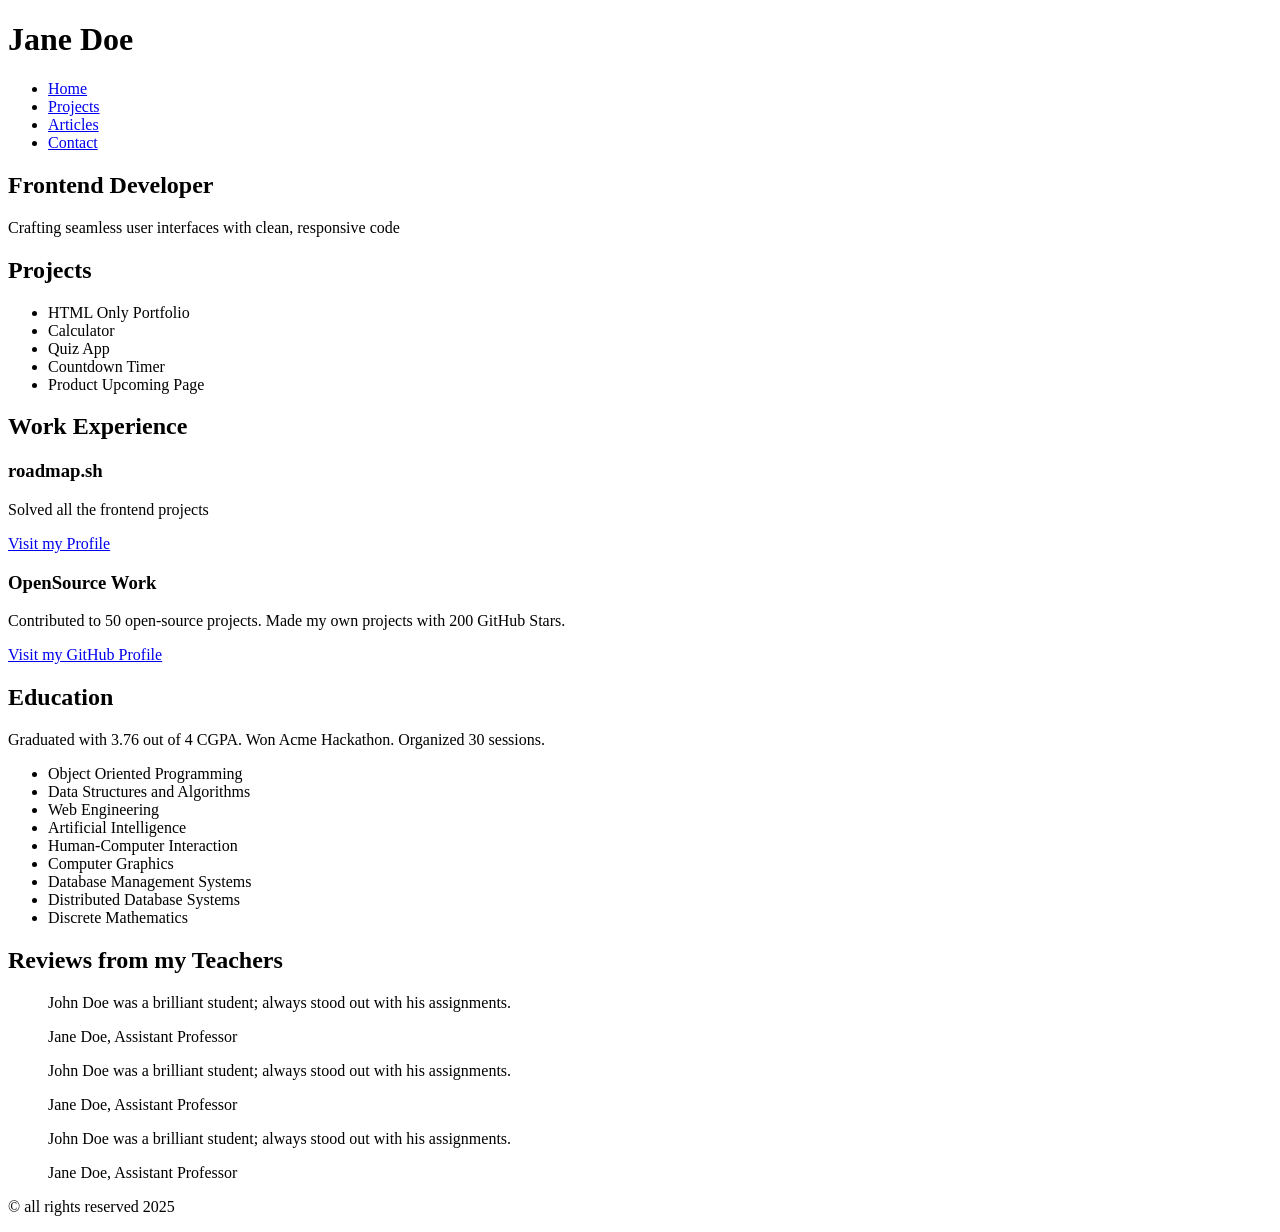
<file: Basic HTML Website/index.html>
<!DOCTYPE html>
<html lang="en">
  <head>
    <meta charset="UTF-8" />
    <meta name="viewport" content="width=device-width, initial-scale=1.0" />
    <!-- SEO Meta Tags -->
    <meta
      name="description"
      content="Projects for a simple HTML-only website for roadmap.sh frontend"
    />
    <meta name="keywords" content="Frontend Project, HTML, Roadmap.sh" />
    <meta name="author" content="Austin Hill" />
    <title>Projects | Basic HTML Website</title>
  </head>
  <body>
    <header>
      <div>
        <h1>Jane Doe</h1>
      </div>
      <nav>
        <ul>
          <li><a href="index.html">Home</a></li>
          <li><a href="projects.html">Projects</a></li>
          <li><a href="articles.html">Articles</a></li>
          <li><a href="contact.html">Contact</a></li>
        </ul>
      </nav>
    </header>

    <main>
      <section>
        <h1>Frontend Developer</h1>
        <p>Crafting seamless user interfaces with clean, responsive code</p>
      </section>

      <section>
        <h2>Projects</h2>
        <ul>
          <li>HTML Only Portfolio</li>
          <li>Calculator</li>
          <li>Quiz App</li>
          <li>Countdown Timer</li>
          <li>Product Upcoming Page</li>
        </ul>
      </section>

      <section>
        <h2>Work Experience</h2>
        <article>
          <h3>roadmap.sh</h3>
          <p>Solved all the frontend projects</p>
          <a href="projects.html">Visit my Profile</a>
        </article>
        <article>
          <h3>OpenSource Work</h3>
          <p>Contributed to 50 open-source projects. Made my own projects with 200 GitHub Stars.</p>
          <a href="https://github.com/sivalingamr2001">Visit my GitHub Profile</a>
        </article>
      </section>

      <section >
        <h2>Education</h2>
        <p>
          Graduated with 3.76 out of 4 CGPA. Won Acme Hackathon. Organized 30 sessions.
        </p>
        <ul>
          <li>Object Oriented Programming</li>
          <li>Data Structures and Algorithms</li>
          <li>Web Engineering</li>
          <li>Artificial Intelligence</li>
          <li>Human-Computer Interaction</li>
          <li>Computer Graphics</li>
          <li>Database Management Systems</li>
          <li>Distributed Database Systems</li>
          <li>Discrete Mathematics</li>
        </ul>
      </section>

      <aside>
        <h2>Reviews from my Teachers</h2>
        <blockquote>
          <p>John Doe was a brilliant student; always stood out with his assignments.</p>
          <footer>Jane Doe, Assistant Professor</footer>
        </blockquote>
        <blockquote>
          <p>John Doe was a brilliant student; always stood out with his assignments.</p>
          <footer>Jane Doe, Assistant Professor</footer>
        </blockquote>
        <blockquote>
          <p>John Doe was a brilliant student; always stood out with his assignments.</p>
          <footer>Jane Doe, Assistant Professor</footer>
        </blockquote>
      </aside>
    </main>

    <footer>
      <p>&copy; all rights reserved 2025</p>
    </footer>

    </main>
  </body>
</html>
</file>
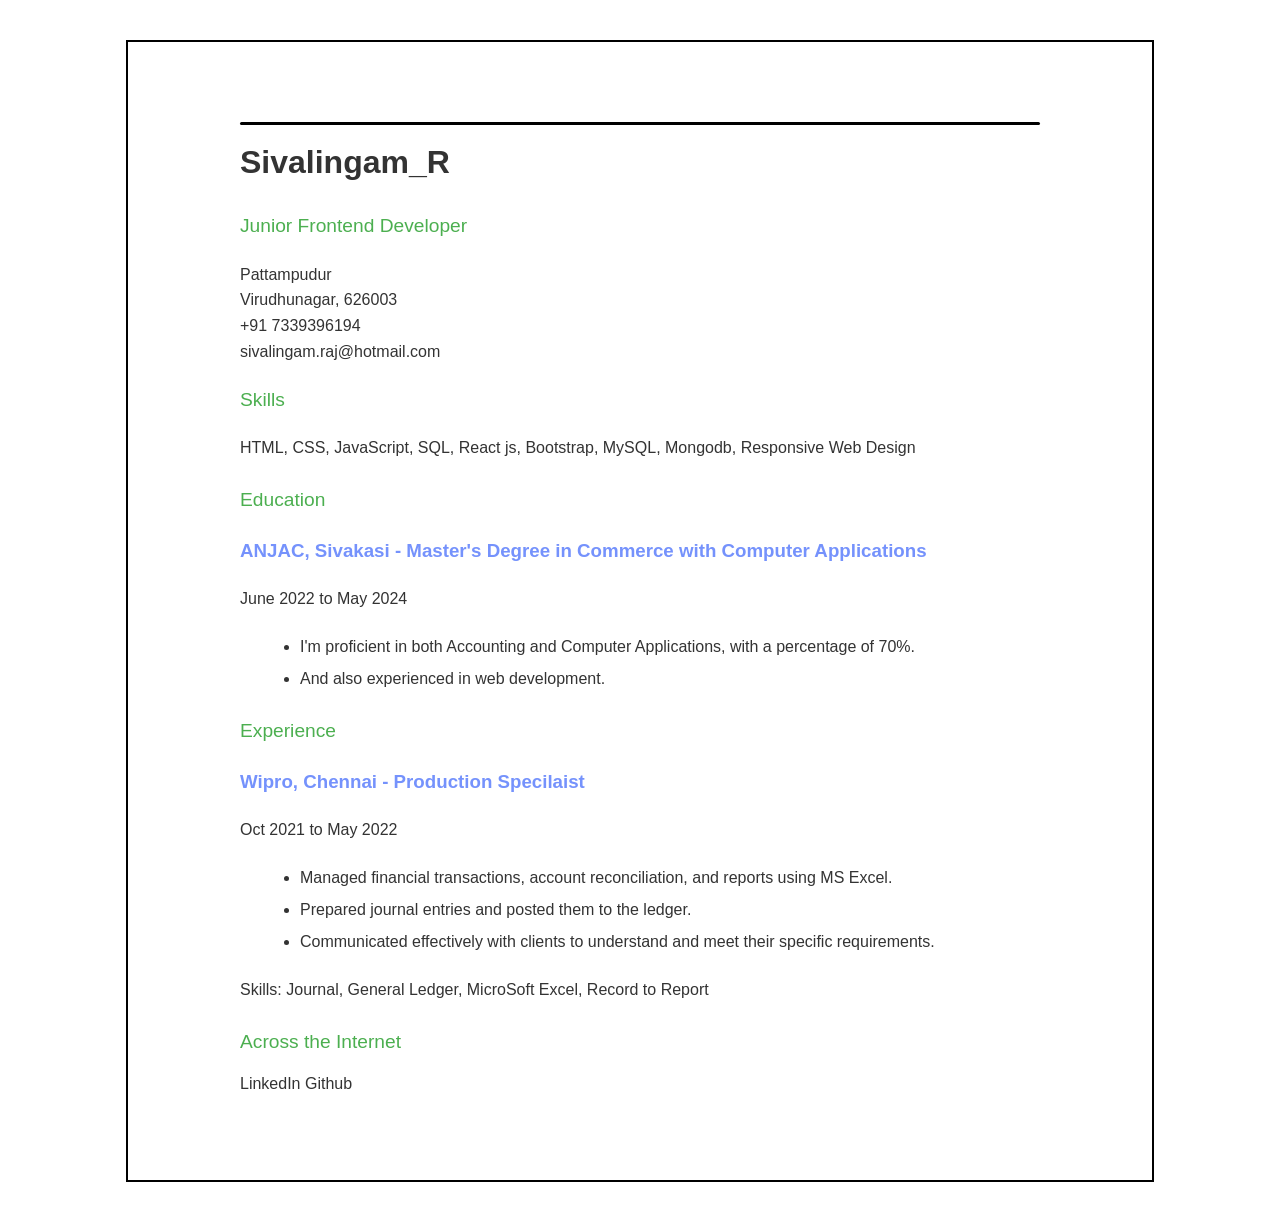
<file: SinglePage_CV/index.html>
<!DOCTYPE html>
<html lang="en">
  <head>
    <meta charset="UTF-8" />
    <meta name="viewport" content="width=device-width, initial-scale=1.0" />
    <meta name="description" content="Junior Frontend Developer CV" />
    <meta
      name="keywords"
      content="Frontend Developer, HTML, CSS, JavaScript, Web Development"
    />

    <!-- SEO Meta Tags -->
    <meta property="og:title" content="Junior Frontend Developer CV" />
    <meta
      property="og:description"
      content="Junior Frontend Developer Resume, showcasing skills in HTML, CSS, JavaScript, Web Development"
    />
    <meta property="og:image" content="path-to-image.jpg" />

    <link rel="icon" href="favicon.ico" type="image/x-icon" />
    <link rel="stylesheet" href="style.css" />
    <title>Sivalingam R - Junior Frontend Developer</title>
  </head>
  <body>
    <div class="container">
      <div class="top-line"></div>
      <h1>Sivalingam_R</h1>
      <p class="section-title">Junior Frontend Developer</p>
      <div class="contact-info">
        <p>Pattampudur</p>
        <p>Virudhunagar, 626003</p>
        <p>+91 7339396194</p>
        <p>
          <a href="mailto:no_reply@example.com">sivalingam.raj@hotmail.com</a>
        </p>
      </div>

      <div class="skills">
        <p class="section-title">Skills</p>
        <p>
          HTML, CSS, JavaScript, SQL, React js, Bootstrap, MySQL, Mongodb,
          Responsive Web Design
        </p>
      </div>

      <div class="education">
        <p class="section-title">Education</p>
        <h3>
          ANJAC, Sivakasi - Master's Degree in Commerce with Computer
          Applications
        </h3>
        <p>June 2022 to May 2024</p>
        <ul>
          <li>
            I'm proficient in both Accounting and Computer Applications, with a
            percentage of 70%.
          </li>
          <li>And also experienced in web development.</li>
        </ul>
      </div>

      <div class="experience">
        <p class="section-title">Experience</p>
        <h3>Wipro, Chennai - Production Specilaist</h3>
        <p>Oct 2021 to May 2022</p>
        <ul>
          <li>
            Managed financial transactions, account reconciliation, and reports
            using MS Excel.
          </li>
          <li>Prepared journal entries and posted them to the ledger.</li>
          <li>
            Communicated effectively with clients to understand and meet their
            specific requirements.
          </li>
        </ul>
        <p>
          Skills: Journal, General Ledger, MicroSoft Excel, Record to Report
        </p>
      </div>

      <div class="links">
        <p class="section-title">Across the Internet</p>

        <a
          href="https://www.linkedin.com/in/sivalingam-rajendran"
          target="_blank"
          rel="noopener noreferrer"
          aria-label="Visit my LinkedIn profile"
        >
          LinkedIn
        </a>

        <a
          href="https://www.Github.com/sivalingamr2001"
          target="_blank"
          rel="noopener noreferrer"
          aria-label="Visit my Github profile"
        >
          Github
        </a>
      </div>
    </div>
  </body>
</html>
</file>
<file: SinglePage_CV/style.css>
body {
  font-family: Arial, sans-serif;
  margin: 40px;
  color: #333;
 line-height: 2rem;
}
.container {
  max-width: 800px;
  max-height: 200vh;
  margin: 0 auto;
  border: 2px solid #000;
  padding: 5rem 7rem;
}
.top-line{
    width: auto;
    height: 3px;
    border-radius: 10px;
    background-color: #000;
}
h1 {
  font-size: 2em;
  padding-bottom: 10px;
}
a{
    text-decoration: none;
    color: unset;
}
.section-title {
  color: #4caf50;
  font-size: 1.2em;
  margin-top: 20px;
  margin-bottom: 10px;
}
.skills,
.education,
.experience {
  margin-bottom: 20px;
}
.education h3,
.experience h3 {
  color: #7592fc;
  margin-bottom: 5px;
}
ul {
  list-style-type: disc;
  margin-left: 20px;
}
.contact-info {
  margin-top: 20px;
  line-height: 1.6;
}
.contact-info p {
  margin: 0;
}
</file>
